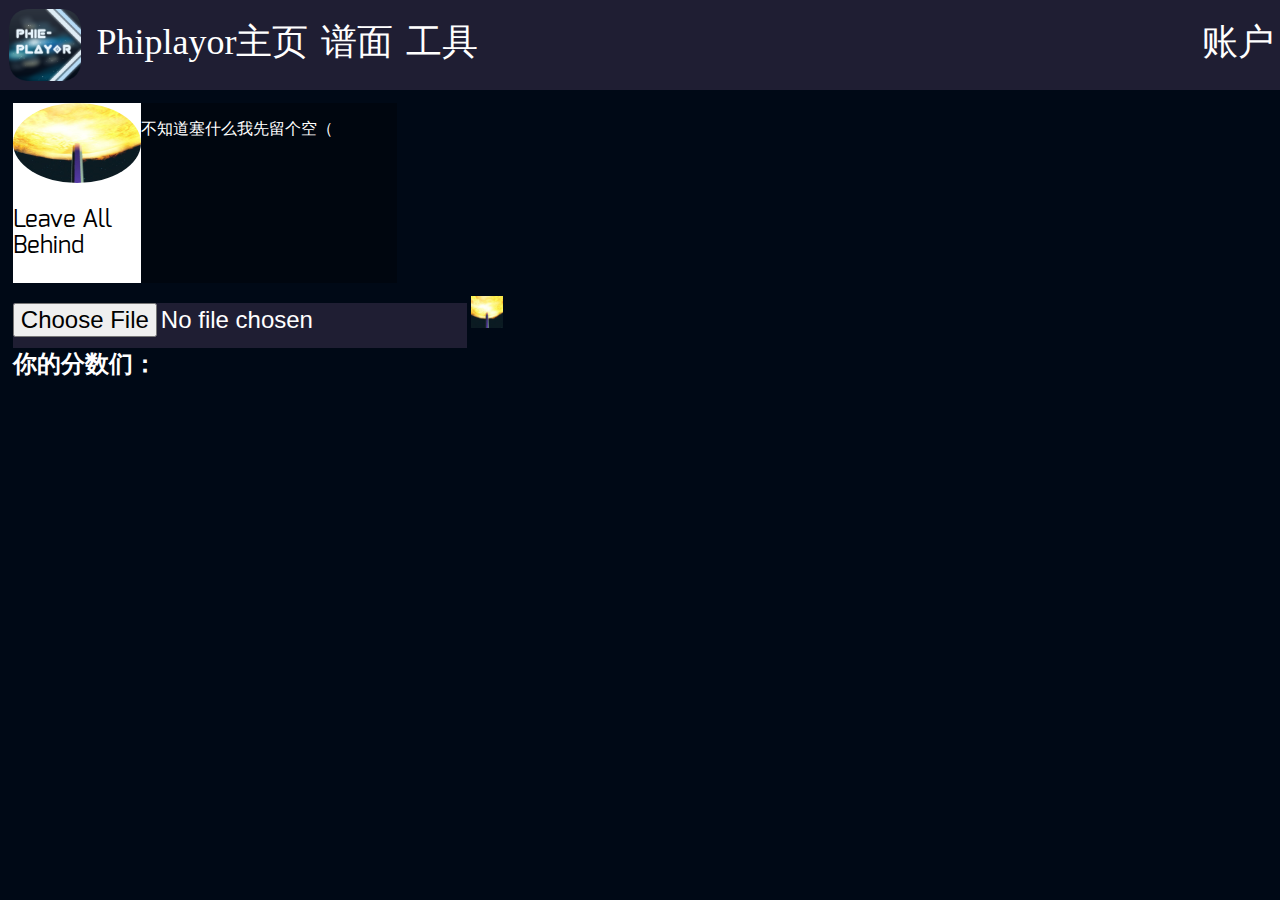
<file: account.html>
<!DOCTYPE html>
<html lang="zh">
<head>
    <meta charset="UTF-8">
    <title>账户</title>
    <link rel="stylesheet" href="css/main.css">
    <link rel="stylesheet" href="css/account.css">
    <script src="js/upload.js"></script>
    <script src="js/main.js"></script>
</head>
<body onload="onLoad()">
<noscript>未启用javascript，网页无法使用</noscript>
<div class="menu">
    <div class="menu-left">
        <img src="image/ic_1620px.jpg" id="logo" width="128" height="128" alt="logo">
        <a href="index.html">Phiplayor主页</a>
        <a href="charts.html">谱面</a>
        <a href="pec2official.html">工具</a>
    </div>
    <div class="menu-right">
        <a href="account.html">账户</a>
    </div>
</div>
<div class="personal-info-container">
    <div class="personal-info-avatar">
        <img src="image/QQ图片20211003183432.jpg" alt="头像">
        <p>Leave All Behind</p>
    </div>
    <p style="color: #ffffff">不知道塞什么我先留个空（</p>
</div>
<span class="upload">
    <input type="file" accept="application/json" value="上传成绩" class="upload-button" onchange="uploaded(this)">
    <span title="众所周知，phip不能联网&#10;所以成绩由phip导出再上传到服务器&#10;同时也意味着你需要自己更新你的成绩">
        <img src="image/QQ图片20211003183432.jpg" alt="帮助" width="32px" height="32px">
    </span>
</span>
<h2 class="score-text">你的分数们：</h2>
</body>
</html>
</file>
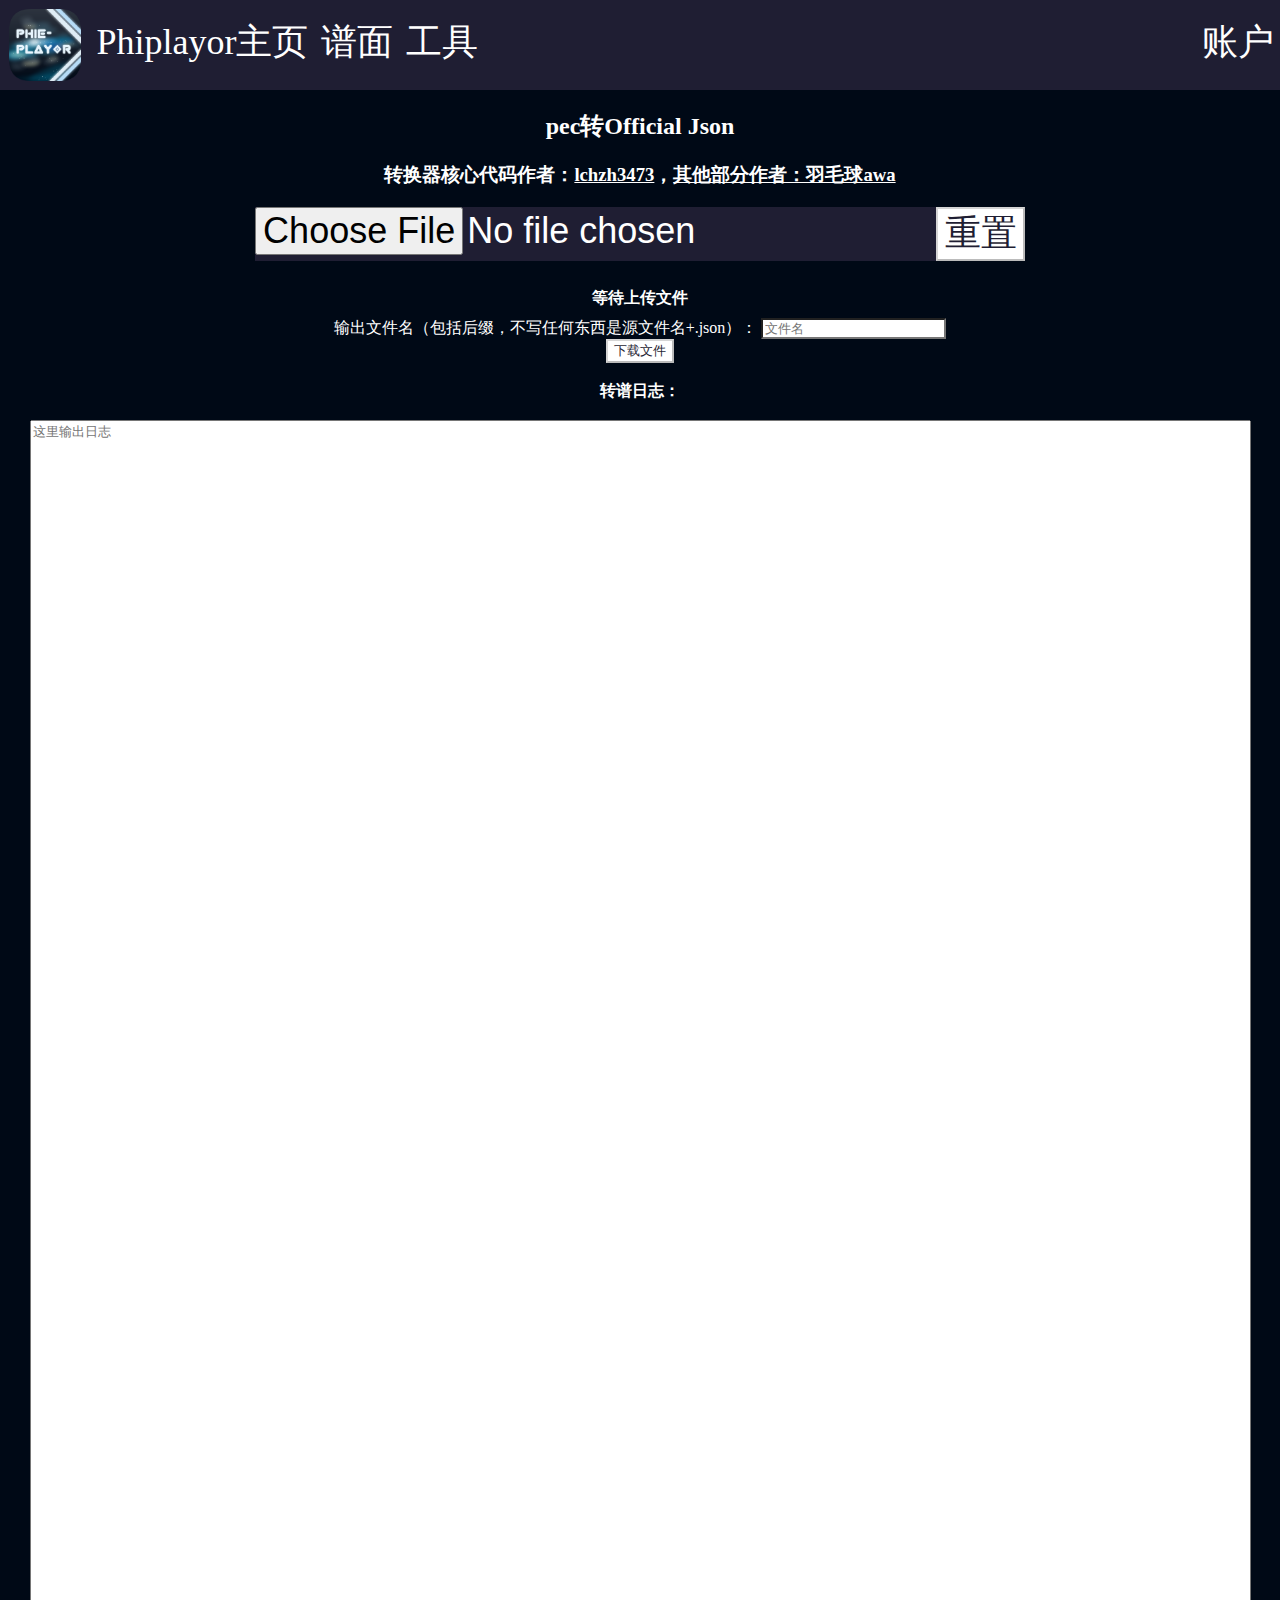
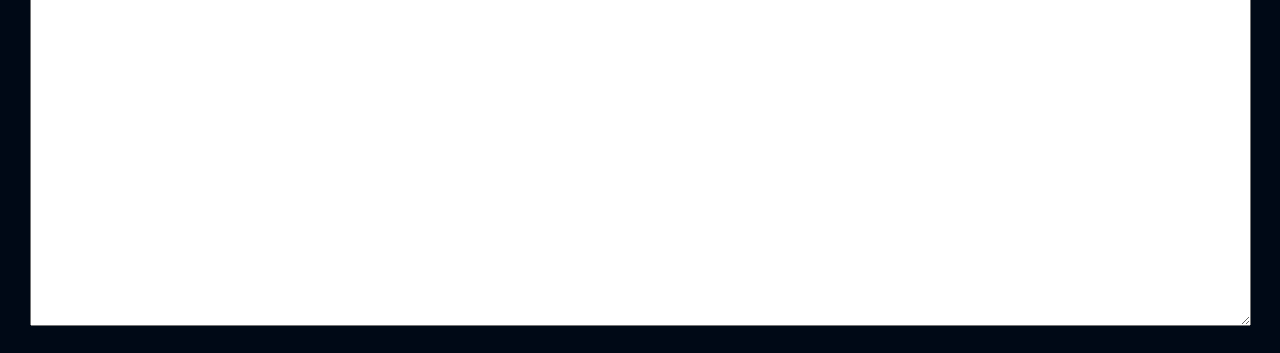
<file: pec2official.html>
<!DOCTYPE html>
<html lang="zh">
<head>
    <meta charset="UTF-8">
    <title>pec转官方</title>
    <link rel="stylesheet" href="css/main.css">
    <link rel="stylesheet" href="css/pec2bytes.css">
    <script src="js/pec2official.js"></script>
    <script src="js/main.js"></script>
    <script src="js/gsap.min.js"></script>
</head>
<body onload="onLoad()">
<noscript>未启用javascript，网页无法使用</noscript>
<div class="menu">
    <div class="menu-left">
        <img src="image/ic_1620px.jpg" id="logo" width="128" height="128" alt="logo">
        <a href="index.html">Phiplayor主页</a>
        <a href="charts.html">谱面</a>
        <a href="pec2official.html">工具</a>
    </div>
    <div class="menu-right">
        <a href="account.html">账户</a>
    </div>
</div>
<h2>pec转Official Json</h2>
<h3>转换器核心代码作者：<a style="text-decoration:underline" target="_blank" href="//space.bilibili.com/274753872">lchzh3473</a>，<a style="text-decoration:underline" target="_blank" href="//space.bilibili.com/289100515">其他部分作者：羽毛球awa</a></h3>
<div id="fileChooser">
    <input type="file" accept=".pec" id="pec" onchange="readFile()" placeholder="选择文件">
    <input type="button" value="重置" disabled="disabled" id="reset" onclick="reset()">
</div>
<br>
<div class="msg">
    <strong id="msg" class="log">等待上传文件</strong>
    <label>
        输出文件名（包括后缀，不写任何东西是源文件名+.json）：
        <input type="text" id="output" placeholder="文件名">
    </label>
    <input type="button" onclick="downloadJson()" disabled="disabled" value="下载文件" id="download">
    <br>
    <strong>转谱日志：</strong>
    <br>
    <textarea id="log" rows="100" cols="150" placeholder="这里输出日志" readonly="readonly"></textarea>
</div>
</body>
</html>
</file>
<file: css/main.css>
body {
    margin: 0;
    background: #000916;
}
.links {
    width: 60vw;
    max-width: 270px;
    margin: auto;
}
.join a {
    background-color: rgba(255, 255, 255, 0.1);
    font-size: 3vh;
    display: block;
    width: 10vw;
    height: 8vh;
    margin: 15vh 5vw;
    padding: 3vh 4vw;
    border: 2px solid white;
    color: white;
    text-align: center;
}
.first-storey {
    border-radius: 10px;
    background: rgba(255,255,255,0.2);
    margin: 2vh 20%;
    width: 60%;
    height: fit-content;
    display: flex;
    flex-direction: row;
    justify-content: flex-start;
    align-items: flex-start;
}
.join {
    width: 50%;
    display: flex;
    flex-direction: column;
    justify-content: center;
    align-items: center;
    height: 50vh;
}
.php-girl {
    display: flex;
    flex-direction: column;
    justify-content: center;
    align-items: center;
    width: 50%;
    height: 50vh;
}
a {
    text-decoration: none;
}
#logo {
    margin: 1vh;
}
.links a {
    display: block;
    border: 2px solid black;
    border-radius: 5px;
    padding: 10px;
}
.menu {
    display: flex;
    background-size: 100%;
    background-color: #1f1e33;
    width: 100%;
    height: 10%;
    margin: 0 auto;
    align-items: stretch;
    justify-content: space-between;
}
.menu-left {
    display: inline-flex;
    justify-content: flex-start;
}
.menu-right {
    display: inline-flex;
     justify-content: flex-end;
 }
.menu-left a {
    font-size: 4vh;
    padding: 2vh 0.5vw;
    text-decoration: none;
    color: #ffffff;
    text-align: center;
}
.menu-right a {
    font-size: 4vh;
    padding: 2vh 0.5vw;
    text-decoration: none;
    color: #ffffff;
    text-align: center;
}
.menu-left a:hover {
    background-color: rgba(255, 255, 255, 0.1);
    text-decoration: none;
}
.menu-left a:active {
    background-color: rgba(255, 255, 255, 0.2);
    text-decoration: none;
}
.menu-left a:visited {
    background-color: rgba(255, 255, 255, 0);
    margin-top: 2vh;
    text-decoration: none;
    color: #ffffff;
    text-align: center;
}
.menu-right a:hover {
    background-color: rgba(255, 255, 255, 0.1);
    text-decoration: none;
}
.menu-right a:active {
    background-color: rgba(255, 255, 255, 0.2);
    text-decoration: none;
}
.menu-right a:visited {
    background-color: rgba(255, 255, 255, 0);
    margin-top: 2vh;
    text-decoration: none;
    color: #ffffff;
    text-align: center;
}
label {
    margin: 0 auto;
}
a:hover {
    background-color: rgba(255, 255, 255, 0.2);
    text-decoration: none;
}
a:active {
    background-color: rgba(255, 255, 255, 0.3);
    text-decoration: none;
}
a:visited {
    background-color: rgba(255, 255, 255, 0.1);
    margin-top: 2vh;
    text-decoration: none;
    color: #ffffff;
    text-align: center;
}
noscript {
    color: red;
    text-decoration-thickness: 2px;
}
</file>
<file: css/account.css>
.personal-info-container {
    display: flex;
    flex-direction: row;
    background: rgba(0,0,0,0.286);
    margin: 1vw;
    width: 30vw;
    height: 20vh;
}
@font-face {
    font-family: exo;
src: url("../font/Exo-Regular.otf")
}
.upload {
    margin: 0 1vw;
}
.upload-button {
    height: 5vh;
    background: #1f1e33;
    color: white;
    font-size: 24px;
    text-wrap: none;
}
.score-text {
    margin: 0 1vw;
    color: white;
}
.personal-info-avatar {
    align-items: center;
    flex-direction: column;
    display: flex;
    background: white;
    height: 20vh;
    width: 10vw;
}
.personal-info-avatar img {
    width: 128px;
    height: 128px;
    border-radius: 50%;
    overflow: hidden;
}
.personal-info-avatar p {
    font-family: exo, serif;
    font-size: 24px;
}
</file>
<file: css/pec2bytes.css>
input {
    background: white;
    color: #1f1e33;
}
#fileChooser {
    display: flex;
    flex-direction: row;
    justify-content: center;
    margin: 0 auto;
    width:fit-content;
}
.test-inner-right {
    word-break: break-all;
}
#pec {
    font-size: 4vh;
    background: #1f1e33;
    color: white;
    height: 6vh;
}
#reset {
    font-size: 4vh;
    padding: 0 0.5vw;
    height: 6vh;
    width: fit-content;
}
#msg {
    margin: 1vh 0;
}
.msg {
    display: flex;
    flex-direction: column;
    justify-content: center;
    align-items: center;
}
.msg label {
    color: white;
}
.msg textarea {
    margin-bottom: 3vh;
}
.msg strong {
    color: white;
}
.logs strong {
    color: white;
}
h2 {
    color: white;
    text-align: center;
}
h3 {
    color: white;
    text-align: center;
}
h3 a:link{
    color: white;
}
h3 a:visited{
    color: white;
}
</file>
